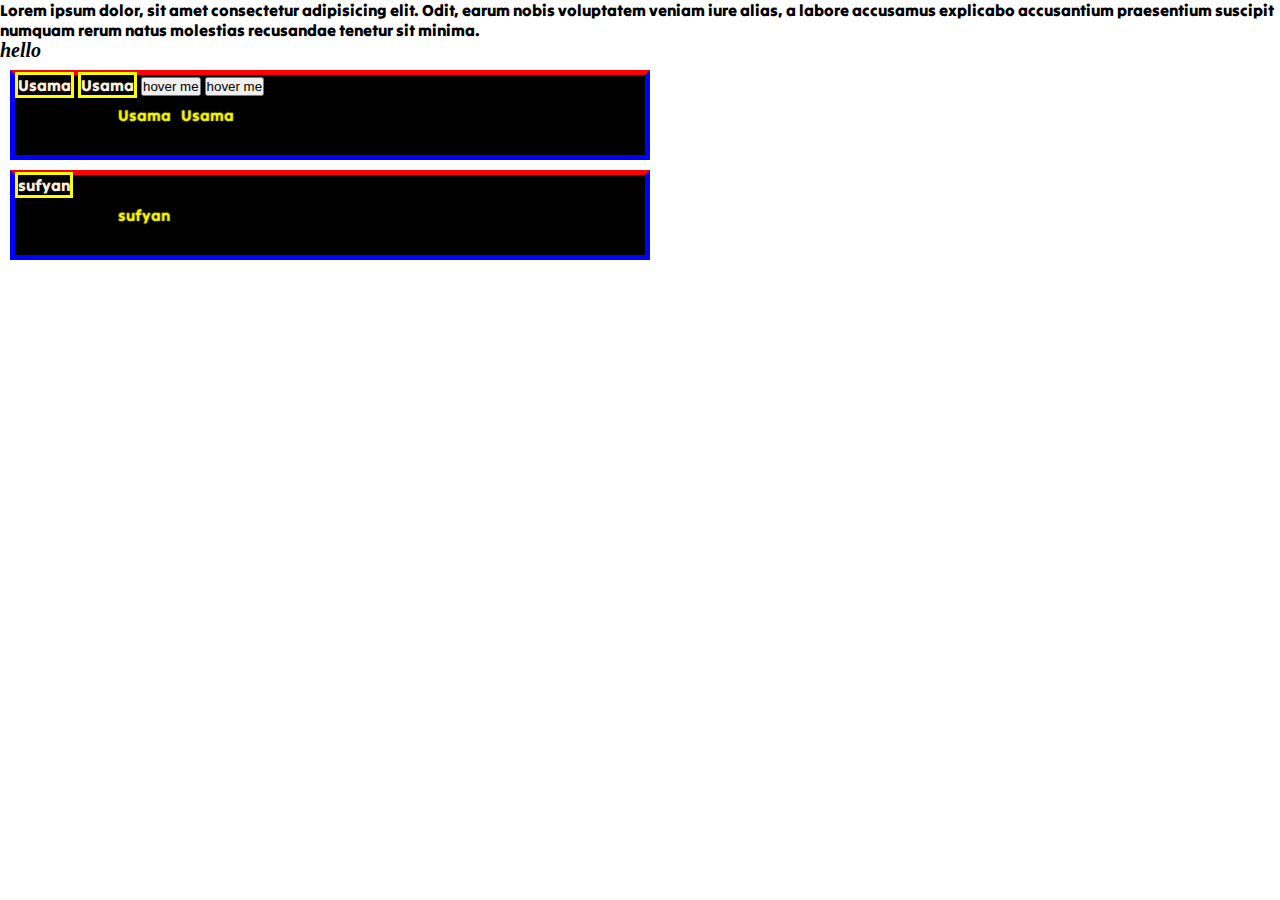
<file: index.html>
<!DOCTYPE html>
<html lang="en">

<head>
    <meta charset="UTF-8">
    <meta http-equiv="X-UA-Compatible" content="IE=edge">
    <meta name="viewport" content="width=device-width, initial-scale=1.0">
    <title>Document</title>
    <link rel="stylesheet" href="style.css">
    <link rel="preconnect" href="https://fonts.googleapis.com">
    <link rel="preconnect" href="https://fonts.gstatic.com" crossorigin>
    <link href="https://fonts.googleapis.com/css2?family=Tilt+Warp&display=swap" rel="stylesheet">
</head>

<body>
    <p>
        Lorem ipsum dolor, sit amet consectetur adipisicing elit. Odit, earum nobis voluptatem veniam iure alias, a
        labore accusamus explicabo accusantium praesentium suscipit numquam rerum natus molestias recusandae tenetur sit
        minima.
    </p>
    <h1 class="heading">hello</h1>
    <div>
        <p>Usama</p>
        <p>Usama</p>
        <button>hover me</button>
        <button>hover me</button>
    </div>
    <div>
        <p>sufyan</p>
    </div>

</body>

</html>
</file>
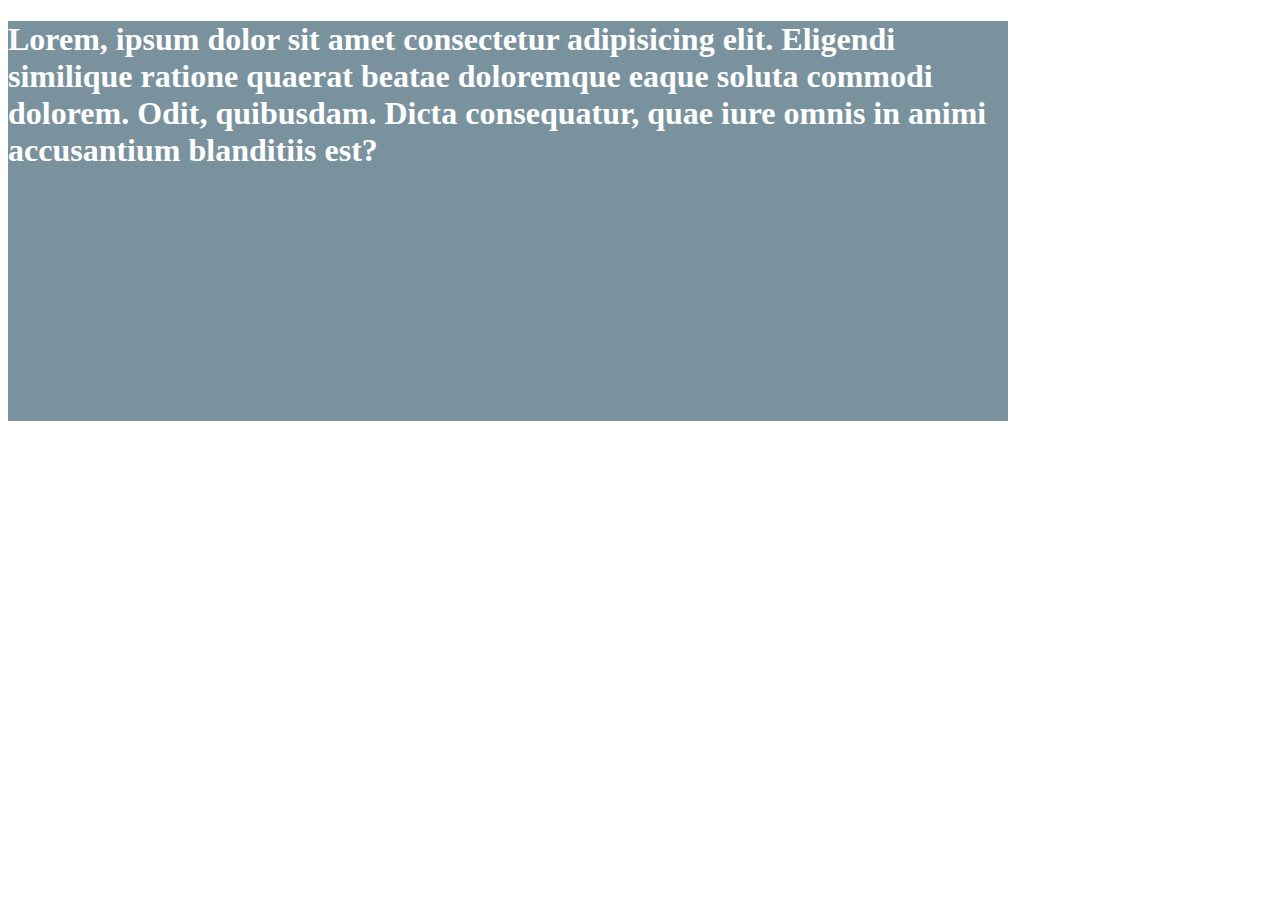
<file: index-old.html>
<!DOCTYPE html>
<html lang="en">

<head>
    <meta charset="UTF-8">
    <meta http-equiv="X-UA-Compatible" content="IE=edge">
    <meta name="viewport" content="width=device-width, initial-scale=1.0">
    <title>Usama's Intro To CSS</title>
    <style>
        /* div{
            width: 300px;
            height: 600px;
            border: 10px solid red;
            background-color: black;
            color: azure;
            border-radius: 50px;
        } */
        .header {
            width: 1000px;
            height: 400px;
            /*  . */
            /* background-size: cover; */
            background-color: rgba(15, 59, 80, 0.555);
        }
        .header h1{
            color: #fff;
            /* color: rgb(120, 200, 220); */
            /* color: hsl(88, 50%, 20%); */
        }
    </style>
</head>

<body>
    <!-- <h1 style="color: blue;">
        Lorem ipsum dolor sit amet consectetur adipisicing elit. Alias quae error harum officiis necessitatibus culpa
        cupiditate, nobis earum odit distinctio quod architecto aperiam iure repellendus aspernatur quas fugiat suscipit
        laudantium.
    </h1>
    <p style="color: blue;">Lorem ipsum dolor sit amet consectetur, adipisicing elit. Ullam veritatis odio modi,
        adipisci consequuntur impedit id minus laboriosam voluptates, autem est aperiam ad nulla totam inventore in?
        Similique, sunt repellat.</p> -->
    <!-- <nav class="navbar">
            <ul class="mylist">
                <li class="mylistitem"><a href="#home">Home</a></li>
                <li class="mylistitem"><a href="#about">About</a></li>
                <li class="mylistitem"><a href="#contact">Contact</a></li>
            </ul>
        </nav>

        <div id="home">Home</div>
        <div id="about">About</div>
        <div id="contact">Contact</div> -->

    <Div class="header">
        <h1>Lorem, ipsum dolor sit amet consectetur adipisicing elit. Eligendi similique ratione quaerat beatae
            doloremque eaque soluta commodi dolorem. Odit, quibusdam. Dicta consequatur, quae iure omnis in animi
            accusantium blanditiis est?</h1>
    </Div>

</body>

</html>
</file>
<file: style.css>
/* @import url('https://fonts.googleapis.com/css2?family=Tilt+Warp&display=swap'); */
*{
    margin: 0;
    padding: 0;
    box-sizing: border-box;
}

p{
    font-family: 'Tilt Warp', cursive;
}

/* padding= top, right, bottom, left */
.heading{
    font-size: 20px;
    font-weight: bold;
    font-style: italic;
    line-height: 20px;
}
div{
    width: 50vw;
    height: 10vh;
    border: 1px solid red;
    background-color: black;
    color: antiquewhite;
    border: 5px solid blue;
    border-top: 5px solid red;
    margin: 10px;
}
div p{
    border: 3px solid yellow;
    display: inline;
    text-shadow: 100px 30px 1px yellow;
    padding: 0px 3px y x;
}
</file>
